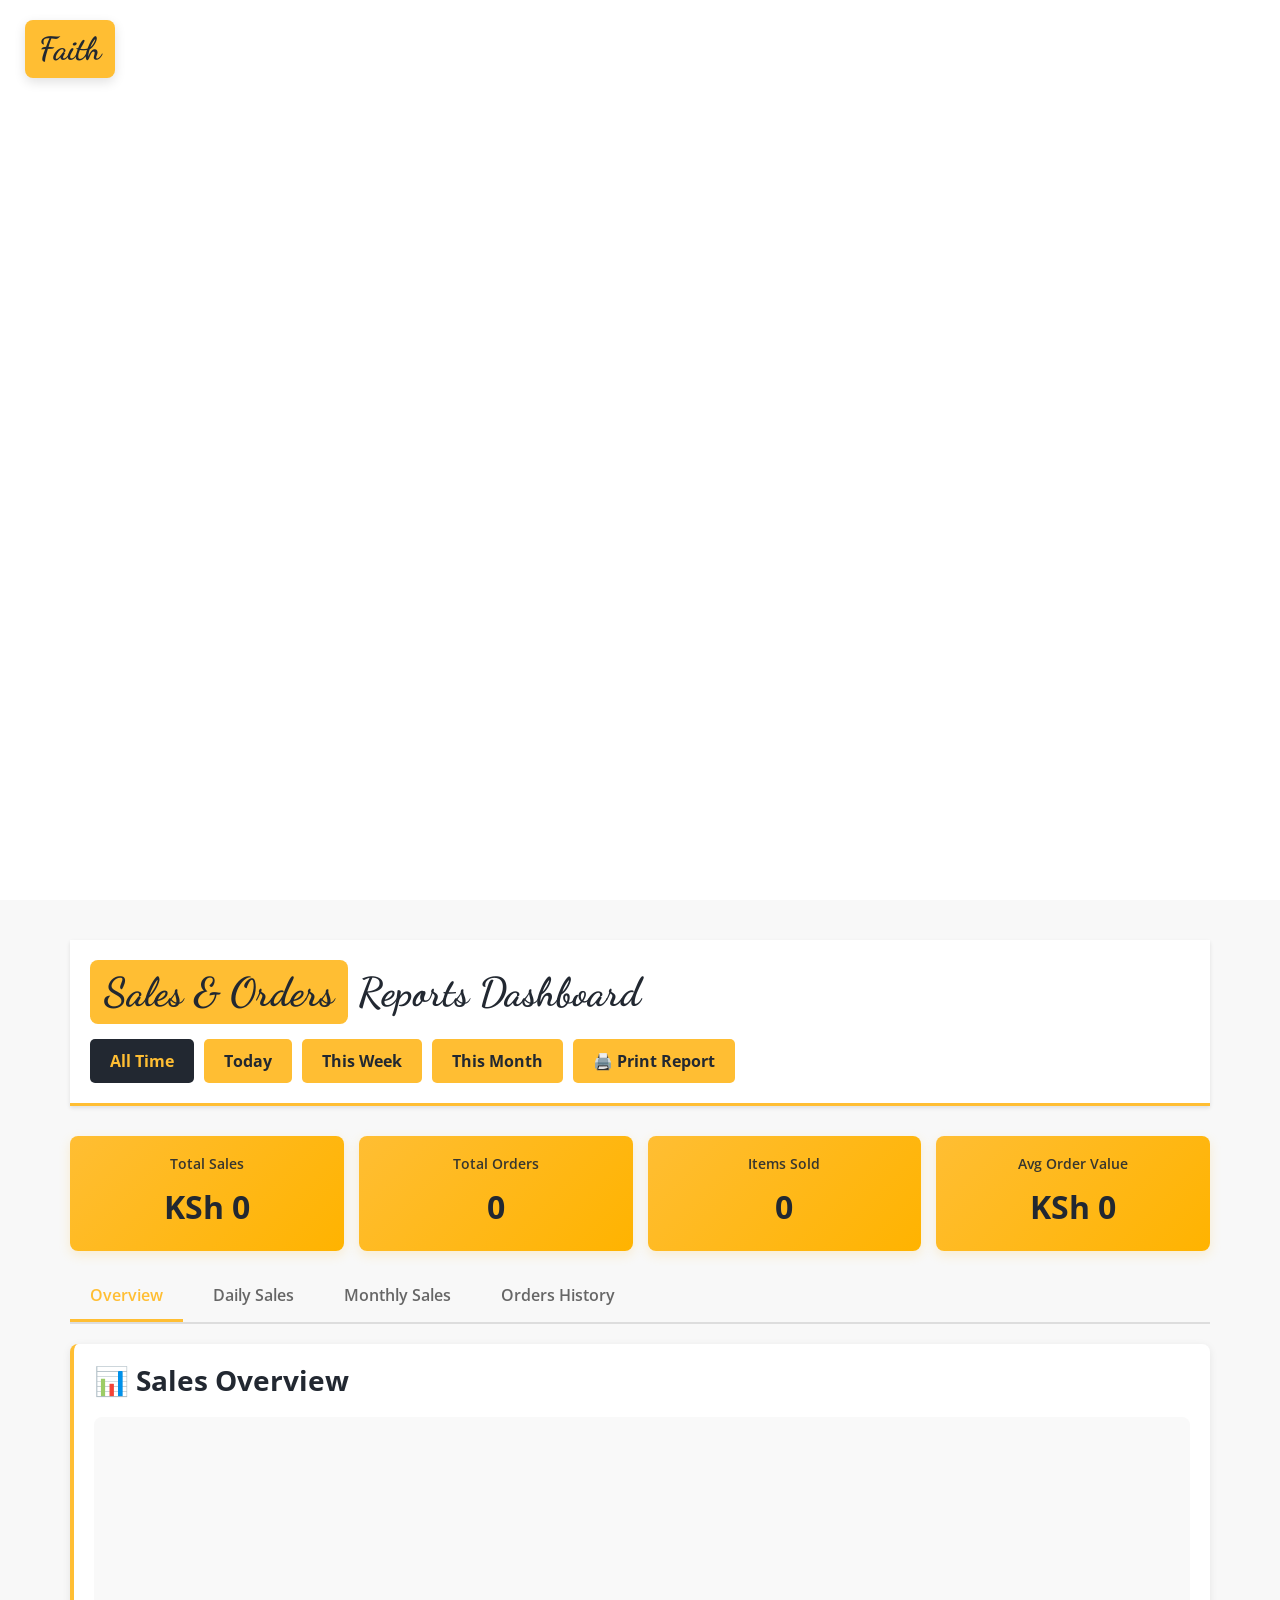
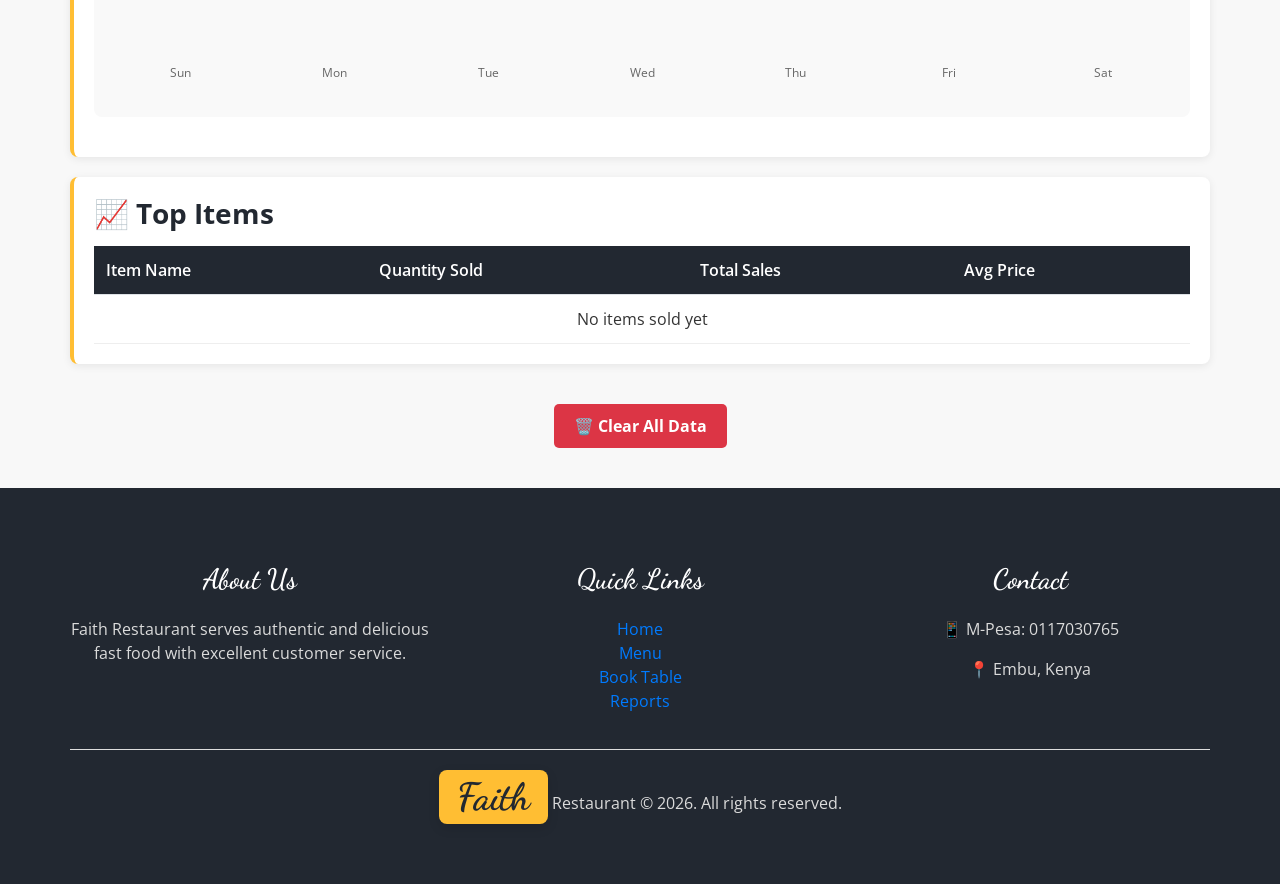
<file: reports.html>
<!DOCTYPE html>
<html>
<head>
    <meta charset="utf-8" />
    <meta http-equiv="X-UA-Compatible" content="IE=edge" />
    <meta name="viewport" content="width=device-width, initial-scale=1" />
    <meta name="viewport" content="initial-scale=1, maximum-scale=1" />
    <title>Sales Reports - Faith Restaurant</title>
    <link rel="stylesheet" type="text/css" href="css/bootstrap.css" />
    <link rel="stylesheet" type="text/css" href="css/font-awesome.min.css" />
    <link rel="stylesheet" type="text/css" href="css/style.css" />
    <link rel="stylesheet" type="text/css" href="css/responsive.css" />
    <style>
        .reports-container {
            padding: 40px 0;
            background: #f8f8f8;
            min-height: 100vh;
        }
        
        .report-header {
            background: #fff;
            padding: 20px;
            border-bottom: 3px solid #ffbe33;
            margin-bottom: 30px;
            box-shadow: 0 2px 4px rgba(0,0,0,0.1);
        }
        
        .report-header h1 {
            color: #222831;
            font-weight: bold;
            margin: 0;
            display: flex;
            align-items: center;
            gap: 10px;
        }
        
        .report-header h1 span {
            background: #ffbe33;
            color: #222831;
            padding: 8px 14px;
            border-radius: 8px;
        }
        
        .report-controls {
            display: flex;
            gap: 10px;
            margin-top: 15px;
            flex-wrap: wrap;
        }
        
        .report-controls button {
            background: #ffbe33;
            border: none;
            padding: 10px 20px;
            border-radius: 5px;
            cursor: pointer;
            font-weight: bold;
            color: #222831;
            transition: all 0.3s ease;
        }
        
        .report-controls button:hover {
            background: #ffb300;
            transform: translateY(-2px);
            box-shadow: 0 4px 8px rgba(255,190,51,0.3);
        }
        
        .report-controls button.active {
            background: #222831;
            color: #ffbe33;
        }
        
        .tabs-nav {
            display: flex;
            gap: 10px;
            margin-bottom: 20px;
            border-bottom: 2px solid #ddd;
        }
        
        .tabs-nav button {
            background: transparent;
            border: none;
            padding: 12px 20px;
            cursor: pointer;
            font-weight: 600;
            color: #666;
            border-bottom: 3px solid transparent;
            transition: all 0.3s;
        }
        
        .tabs-nav button.active {
            color: #ffbe33;
            border-bottom-color: #ffbe33;
        }
        
        .tab-content {
            display: none;
        }
        
        .tab-content.active {
            display: block;
        }
        
        .report-card {
            background: #fff;
            padding: 20px;
            border-radius: 8px;
            margin-bottom: 20px;
            box-shadow: 0 2px 8px rgba(0,0,0,0.08);
            border-left: 4px solid #ffbe33;
        }
        
        .report-card h3 {
            color: #222831;
            margin: 0 0 15px 0;
            font-weight: bold;
        }
        
        .stats-grid {
            display: grid;
            grid-template-columns: repeat(auto-fit, minmax(200px, 1fr));
            gap: 15px;
            margin-bottom: 20px;
        }
        
        .stat-box {
            background: linear-gradient(135deg, #ffbe33 0%, #ffb300 100%);
            padding: 20px;
            border-radius: 8px;
            color: #222831;
            text-align: center;
            box-shadow: 0 4px 12px rgba(255,190,51,0.2);
        }
        
        .stat-box h4 {
            margin: 0;
            font-size: 14px;
            opacity: 0.9;
            font-weight: 600;
        }
        
        .stat-box .stat-value {
            font-size: 32px;
            font-weight: bold;
            margin: 10px 0 0 0;
        }
        
        .table-responsive {
            overflow-x: auto;
            margin-top: 15px;
        }
        
        .table {
            width: 100%;
            margin: 0;
        }
        
        .table thead {
            background: #222831;
            color: #fff;
        }
        
        .table thead th {
            padding: 12px;
            text-align: left;
            font-weight: 600;
            border: none;
        }
        
        .table tbody td {
            padding: 12px;
            border-bottom: 1px solid #eee;
            color: #333;
        }
        
        .table tbody tr:hover {
            background: #f9f9f9;
        }
        
        .item-name {
            font-weight: 600;
            color: #222831;
        }
        
        .item-quantity {
            background: #f0f0f0;
            padding: 4px 8px;
            border-radius: 4px;
            font-weight: 600;
        }
        
        .item-price {
            color: #ffbe33;
            font-weight: bold;
        }
        
        .no-data {
            text-align: center;
            padding: 40px;
            color: #999;
        }
        
        .no-data p {
            font-size: 16px;
            margin: 10px 0;
        }
        
        .chart-container {
            position: relative;
            margin: 20px 0;
            height: 300px;
            background: #f9f9f9;
            border-radius: 8px;
            padding: 15px;
        }
        
        .bar-chart {
            display: flex;
            align-items: flex-end;
            justify-content: space-around;
            height: 250px;
            gap: 10px;
        }
        
        .bar {
            flex: 1;
            background: linear-gradient(to top, #ffbe33, #ffb300);
            border-radius: 4px 4px 0 0;
            position: relative;
            min-height: 20px;
            display: flex;
            flex-direction: column;
            justify-content: flex-end;
            align-items: center;
            padding-bottom: 5px;
        }
        
        .bar-label {
            font-size: 12px;
            color: #666;
            margin-top: 8px;
            text-align: center;
            width: 100%;
        }
        
        .bar-value {
            font-size: 11px;
            color: #222831;
            font-weight: bold;
            background: white;
            padding: 2px 6px;
            border-radius: 3px;
        }
        
        .clear-data-btn {
            background: #dc3545;
            border: none;
            padding: 10px 20px;
            border-radius: 5px;
            cursor: pointer;
            font-weight: bold;
            color: white;
            margin-top: 20px;
        }
        
        .clear-data-btn:hover {
            background: #c82333;
        }
        
        @media print {
            body {
                background: white;
            }
            
            .navbar, .footer, .report-controls, .clear-data-btn, .cart-panel {
                display: none !important;
            }
            
            .reports-container {
                padding: 0;
                background: white;
            }
            
            .report-header {
                border-bottom: 2px solid #000;
                page-break-after: avoid;
            }
            
            .report-card {
                page-break-inside: avoid;
                border: 1px solid #ccc;
                box-shadow: none;
            }
            
            .table {
                border-collapse: collapse;
            }
            
            .table thead {
                background: #222831 !important;
                -webkit-print-color-adjust: exact;
                color-adjust: exact;
            }
            
            .table thead th {
                color: white !important;
                -webkit-print-color-adjust: exact;
                color-adjust: exact;
            }
            
            .stat-box {
                border: 1px solid #ccc;
                box-shadow: none;
                -webkit-print-color-adjust: exact;
                color-adjust: exact;
            }
        }
    </style>
</head>
<body>
    <div class="hero_area">
        <header class="header_section">
            <div class="container-fluid">
                <nav class="navbar navbar-expand-lg custom_nav-container">
                    <a class="navbar-brand" href="index.html">
                        <span>Faith</span>
                    </a>
                    <button class="navbar-toggler" type="button" data-toggle="collapse" data-target="#navbarSupportedContent" aria-controls="navbarSupportedContent" aria-expanded="false" aria-label="Toggle navigation">
                        <span class=""></span>
                    </button>
                    <div class="collapse navbar-collapse" id="navbarSupportedContent">
                        <ul class="navbar-nav" style="margin-left: auto;">
                            <li class="nav-item">
                                <a class="nav-link" href="index.html">Home</a>
                            </li>
                            <li class="nav-item">
                                <a class="nav-link" href="menu.html">Menu</a>
                            </li>
                            <li class="nav-item">
                                <a class="nav-link" href="about.html">About</a>
                            </li>
                            <li class="nav-item">
                                <a class="nav-link" href="book.html">Book</a>
                            </li>
                            <li class="nav-item">
                                <a class="nav-link" href="reports.html">Reports</a>
                            </li>
                            <li class="nav-item">
                                <form class="search-form" style="margin-left: 12px;">
                                    <input type="text" class="search-input" placeholder="Search menu..." />
                                    <button type="button" class="nav_search-btn">
                                        <i class="fa fa-search" aria-hidden="true"></i>
                                    </button>
                                </form>
                            </li>
                            <li class="nav-item" style="margin-left: 15px;">
                                <a class="nav-link" href="book.html">
                                    <i class="fa fa-user" aria-hidden="true"></i>
                                </a>
                            </li>
                            <li class="nav-item" style="margin-left: 10px;">
                                <a class="nav-link" href="#" id="cartOpenBtn" onclick="openCart(); return false;">
                                    <i class="fa fa-shopping-cart" aria-hidden="true"></i>
                                </a>
                            </li>
                        </ul>
                    </div>
                </nav>
            </div>
        </header>
    </div>

    <!-- Reports Section -->
    <section class="reports-container">
        <div class="container">
            <div class="report-header">
                <h1><span>Sales & Orders</span> Reports Dashboard</h1>
                <div class="report-controls">
                    <button class="active" data-filter="all" onclick="filterReports('all')">All Time</button>
                    <button data-filter="today" onclick="filterReports('today')">Today</button>
                    <button data-filter="week" onclick="filterReports('week')">This Week</button>
                    <button data-filter="month" onclick="filterReports('month')">This Month</button>
                    <button onclick="printReport()">🖨️ Print Report</button>
                </div>
            </div>

            <!-- Summary Stats -->
            <div id="summaryStats" class="stats-grid">
                <!-- Stats populated by JavaScript -->
            </div>

            <!-- Tabs -->
            <div class="tabs-nav">
                <button class="active" onclick="switchTab('overview')">Overview</button>
                <button onclick="switchTab('daily')">Daily Sales</button>
                <button onclick="switchTab('monthly')">Monthly Sales</button>
                <button onclick="switchTab('orders')">Orders History</button>
            </div>

            <!-- Overview Tab -->
            <div id="overview" class="tab-content active">
                <div class="report-card">
                    <h3>📊 Sales Overview</h3>
                    <div id="overviewChart" class="chart-container">
                        <div class="bar-chart" id="overviewBarChart"></div>
                    </div>
                </div>
                
                <div class="report-card">
                    <h3>📈 Top Items</h3>
                    <div class="table-responsive">
                        <table class="table">
                            <thead>
                                <tr>
                                    <th>Item Name</th>
                                    <th>Quantity Sold</th>
                                    <th>Total Sales</th>
                                    <th>Avg Price</th>
                                </tr>
                            </thead>
                            <tbody id="topItemsTable">
                                <tr><td colspan="4" class="no-data">No data available</td></tr>
                            </tbody>
                        </table>
                    </div>
                </div>
            </div>

            <!-- Daily Sales Tab -->
            <div id="daily" class="tab-content">
                <div class="report-card">
                    <h3>📅 Daily Sales</h3>
                    <div class="table-responsive">
                        <table class="table">
                            <thead>
                                <tr>
                                    <th>Date</th>
                                    <th>Orders</th>
                                    <th>Items Sold</th>
                                    <th>Total Sales (KSh)</th>
                                </tr>
                            </thead>
                            <tbody id="dailySalesTable">
                                <tr><td colspan="4" class="no-data">No data available</td></tr>
                            </tbody>
                        </table>
                    </div>
                </div>
            </div>

            <!-- Monthly Sales Tab -->
            <div id="monthly" class="tab-content">
                <div class="report-card">
                    <h3>📆 Monthly Sales</h3>
                    <div class="table-responsive">
                        <table class="table">
                            <thead>
                                <tr>
                                    <th>Month</th>
                                    <th>Orders</th>
                                    <th>Items Sold</th>
                                    <th>Total Sales (KSh)</th>
                                </tr>
                            </thead>
                            <tbody id="monthlySalesTable">
                                <tr><td colspan="4" class="no-data">No data available</td></tr>
                            </tbody>
                        </table>
                    </div>
                </div>
            </div>

            <!-- Orders History Tab -->
            <div id="orders" class="tab-content">
                <div class="report-card">
                    <h3>📋 Orders History</h3>
                    <div class="table-responsive">
                        <table class="table">
                            <thead>
                                <tr>
                                    <th>Order ID</th>
                                    <th>Date & Time</th>
                                    <th>Items</th>
                                    <th>Total (KSh)</th>
                                    <th>Phone Number</th>
                                </tr>
                            </thead>
                            <tbody id="ordersHistoryTable">
                                <tr><td colspan="5" class="no-data">No orders yet</td></tr>
                            </tbody>
                        </table>
                    </div>
                </div>
            </div>

            <div style="text-align: center;">
                <button class="clear-data-btn" onclick="clearAllData()">🗑️ Clear All Data</button>
            </div>
        </div>
    </section>

    <!-- Cart Panel -->
    <div class="cart-panel" id="cartPanel">
        <div style="padding: 20px; display: flex; justify-content: space-between; align-items: center; border-bottom: 1px solid #ddd;">
            <h5 style="margin: 0; color: #222831; font-weight: bold;">Your Order</h5>
            <button onclick="closeCartPanel()" style="background: none; border: none; font-size: 24px; cursor: pointer; color: #222831;">×</button>
        </div>
        <div style="padding: 20px; flex: 1; overflow-y: auto;">
            <div id="cart-items" style="margin-bottom: 20px;"></div>
            <div style="background: #f8f8f8; padding: 15px; border-radius: 8px; margin-bottom: 15px; text-align: right;">
                <p style="margin: 0 0 10px 0; color: #666;">Total:</p>
                <h3 style="margin: 0; color: #ffbe33; font-size: 28px;" id="cartTotal">KSh 0</h3>
            </div>
        </div>
        <div style="padding: 20px; border-top: 1px solid #ddd;">
            <input type="text" id="mpesaNumber" placeholder="Your M-Pesa Number (07...)" style="width: 100%; padding: 10px; margin-bottom: 10px; border: 1px solid #ddd; border-radius: 5px;" />
            <button onclick="placeOrder()" style="width: 100%; padding: 12px; background: #ffbe33; border: none; border-radius: 5px; font-weight: bold; cursor: pointer; color: #222831;">Place Order</button>
        </div>
        <div id="paymentInstructions" style="padding: 20px; border-top: 1px solid #ddd; display: none;"></div>
    </div>

    <section class="footer_section">
        <div class="container">
            <div class="row">
                <div class="col-md-4">
                    <h4>About Us</h4>
                    <p>Faith Restaurant serves authentic and delicious fast food with excellent customer service.</p>
                </div>
                <div class="col-md-4">
                    <h4>Quick Links</h4>
                    <ul style="list-style: none; padding: 0;">
                        <li><a href="index.html">Home</a></li>
                        <li><a href="menu.html">Menu</a></li>
                        <li><a href="book.html">Book Table</a></li>
                        <li><a href="reports.html">Reports</a></li>
                    </ul>
                </div>
                <div class="col-md-4">
                    <h4>Contact</h4>
                    <p>📱 M-Pesa: 0117030765</p>
                    <p>📍 Embu, Kenya</p>
                </div>
            </div>
            <hr style="margin: 20px 0; border-color: #ddd;" />
            <div style="text-align: center;">
                <p style="margin: 0;">
                    <span class="footer-logo">Faith</span> Restaurant © <span id="displayYear"></span>. All rights reserved.
                </p>
            </div>
        </div>
    </section>

    <script src="js/jquery-3.4.1.min.js"></script>
    <script src="js/bootstrap.js"></script>
    <script src="js/custom.js"></script>
    <script>
        // Initialize reports on page load
        document.addEventListener('DOMContentLoaded', function() {
            loadAndDisplayReports();
        });

        function switchTab(tabName) {
            // Hide all tabs
            document.querySelectorAll('.tab-content').forEach(tab => tab.classList.remove('active'));
            document.querySelectorAll('.tabs-nav button').forEach(btn => btn.classList.remove('active'));
            
            // Show selected tab
            document.getElementById(tabName).classList.add('active');
            event.target.classList.add('active');
            
            loadAndDisplayReports();
        }

        function filterReports(filter) {
            // Update button state
            document.querySelectorAll('.report-controls button[data-filter]').forEach(btn => btn.classList.remove('active'));
            event.target.classList.add('active');
            
            // Store filter preference and reload
            window.reportFilter = filter;
            loadAndDisplayReports();
        }

        function loadAndDisplayReports() {
            const orders = JSON.parse(localStorage.getItem('faithOrders')) || [];
            const filter = window.reportFilter || 'all';
            const filtered = filterOrdersByDate(orders, filter);

            displaySummaryStats(filtered);
            displayOverviewChart(filtered);
            displayTopItems(filtered);
            displayDailySales(filtered);
            displayMonthlySales(filtered);
            displayOrdersHistory(filtered);
        }

        function filterOrdersByDate(orders, filter) {
            const now = new Date();
            const today = new Date(now.getFullYear(), now.getMonth(), now.getDate());
            const weekStart = new Date(today);
            weekStart.setDate(weekStart.getDate() - weekStart.getDay());
            const monthStart = new Date(now.getFullYear(), now.getMonth(), 1);

            return orders.filter(order => {
                const orderDate = new Date(order.timestamp);
                const orderDay = new Date(orderDate.getFullYear(), orderDate.getMonth(), orderDate.getDate());

                switch(filter) {
                    case 'today': return orderDay.getTime() === today.getTime();
                    case 'week': return orderDay >= weekStart;
                    case 'month': return orderDate >= monthStart;
                    default: return true;
                }
            });
        }

        function displaySummaryStats(orders) {
            let totalSales = 0;
            let totalOrders = orders.length;
            let totalItems = 0;

            orders.forEach(order => {
                totalSales += order.total;
                order.items.forEach(item => totalItems += item.quantity);
            });

            const avgOrderValue = totalOrders > 0 ? Math.round(totalSales / totalOrders) : 0;

            const statsHTML = `
                <div class="stat-box">
                    <h4>Total Sales</h4>
                    <div class="stat-value">KSh ${totalSales.toLocaleString()}</div>
                </div>
                <div class="stat-box">
                    <h4>Total Orders</h4>
                    <div class="stat-value">${totalOrders}</div>
                </div>
                <div class="stat-box">
                    <h4>Items Sold</h4>
                    <div class="stat-value">${totalItems}</div>
                </div>
                <div class="stat-box">
                    <h4>Avg Order Value</h4>
                    <div class="stat-value">KSh ${avgOrderValue}</div>
                </div>
            `;

            document.getElementById('summaryStats').innerHTML = statsHTML;
        }

        function displayOverviewChart(orders) {
            const last7Days = [];
            for (let i = 6; i >= 0; i--) {
                const date = new Date();
                date.setDate(date.getDate() - i);
                last7Days.push({
                    date: date,
                    sales: 0,
                    count: 0
                });
            }

            orders.forEach(order => {
                const orderDate = new Date(order.timestamp);
                const orderDay = new Date(orderDate.getFullYear(), orderDate.getMonth(), orderDate.getDate());
                
                const dayData = last7Days.find(d => {
                    const d1 = new Date(d.date.getFullYear(), d.date.getMonth(), d.date.getDate());
                    return d1.getTime() === orderDay.getTime();
                });
                
                if (dayData) {
                    dayData.sales += order.total;
                    dayData.count++;
                }
            });

            const maxSales = Math.max(...last7Days.map(d => d.sales), 1000);

            const chartHTML = last7Days.map(day => {
                const height = (day.sales / maxSales) * 100 || 5;
                const dayName = day.date.toLocaleDateString('en-US', { weekday: 'short' });
                return `
                    <div style="display: flex; flex-direction: column; align-items: center; flex: 1;">
                        <div class="bar" style="height: ${height}%;">
                            <div class="bar-value" style="${height > 20 ? '' : 'display: none;'}">${day.count}</div>
                        </div>
                        <div class="bar-label">${dayName}</div>
                    </div>
                `;
            }).join('');

            document.getElementById('overviewBarChart').innerHTML = chartHTML;
        }

        function displayTopItems(orders) {
            const itemStats = {};

            orders.forEach(order => {
                order.items.forEach(item => {
                    if (!itemStats[item.name]) {
                        itemStats[item.name] = { quantity: 0, total: 0 };
                    }
                    itemStats[item.name].quantity += item.quantity;
                    itemStats[item.name].total += item.price * item.quantity;
                });
            });

            const sortedItems = Object.entries(itemStats)
                .sort((a, b) => b[1].quantity - a[1].quantity)
                .slice(0, 10);

            if (sortedItems.length === 0) {
                document.getElementById('topItemsTable').innerHTML = '<tr><td colspan="4" class="no-data">No items sold yet</td></tr>';
                return;
            }

            const tableHTML = sortedItems.map(([name, stats]) => {
                const avgPrice = Math.round(stats.total / stats.quantity);
                return `
                    <tr>
                        <td><span class="item-name">${name}</span></td>
                        <td><span class="item-quantity">${stats.quantity}</span></td>
                        <td><span class="item-price">KSh ${stats.total.toLocaleString()}</span></td>
                        <td><span class="item-price">KSh ${avgPrice.toLocaleString()}</span></td>
                    </tr>
                `;
            }).join('');

            document.getElementById('topItemsTable').innerHTML = tableHTML;
        }

        function displayDailySales(orders) {
            const dailyStats = {};

            orders.forEach(order => {
                const date = new Date(order.timestamp).toLocaleDateString();
                if (!dailyStats[date]) {
                    dailyStats[date] = { orders: 0, items: 0, sales: 0 };
                }
                dailyStats[date].orders++;
                dailyStats[date].sales += order.total;
                order.items.forEach(item => dailyStats[date].items += item.quantity);
            });

            if (Object.keys(dailyStats).length === 0) {
                document.getElementById('dailySalesTable').innerHTML = '<tr><td colspan="4" class="no-data">No sales data</td></tr>';
                return;
            }

            const tableHTML = Object.entries(dailyStats)
                .sort((a, b) => new Date(b[0]) - new Date(a[0]))
                .map(([date, stats]) => `
                    <tr>
                        <td>${date}</td>
                        <td><span class="item-quantity">${stats.orders}</span></td>
                        <td><span class="item-quantity">${stats.items}</span></td>
                        <td><span class="item-price">KSh ${stats.sales.toLocaleString()}</span></td>
                    </tr>
                `)
                .join('');

            document.getElementById('dailySalesTable').innerHTML = tableHTML;
        }

        function displayMonthlySales(orders) {
            const monthlyStats = {};

            orders.forEach(order => {
                const date = new Date(order.timestamp);
                const month = date.toLocaleDateString('en-US', { year: 'numeric', month: 'long' });
                if (!monthlyStats[month]) {
                    monthlyStats[month] = { orders: 0, items: 0, sales: 0 };
                }
                monthlyStats[month].orders++;
                monthlyStats[month].sales += order.total;
                order.items.forEach(item => monthlyStats[month].items += item.quantity);
            });

            if (Object.keys(monthlyStats).length === 0) {
                document.getElementById('monthlySalesTable').innerHTML = '<tr><td colspan="4" class="no-data">No sales data</td></tr>';
                return;
            }

            const tableHTML = Object.entries(monthlyStats)
                .sort((a, b) => new Date(b[0]) - new Date(a[0]))
                .map(([month, stats]) => `
                    <tr>
                        <td>${month}</td>
                        <td><span class="item-quantity">${stats.orders}</span></td>
                        <td><span class="item-quantity">${stats.items}</span></td>
                        <td><span class="item-price">KSh ${stats.sales.toLocaleString()}</span></td>
                    </tr>
                `)
                .join('');

            document.getElementById('monthlySalesTable').innerHTML = tableHTML;
        }

        function displayOrdersHistory(orders) {
            if (orders.length === 0) {
                document.getElementById('ordersHistoryTable').innerHTML = '<tr><td colspan="5" class="no-data">No orders yet</td></tr>';
                return;
            }

            const tableHTML = orders
                .sort((a, b) => new Date(b.timestamp) - new Date(a.timestamp))
                .map((order, index) => {
                    const date = new Date(order.timestamp).toLocaleDateString();
                    const time = new Date(order.timestamp).toLocaleTimeString();
                    const itemsList = order.items.map(i => `${i.name} (${i.quantity})`).join(', ');
                    return `
                        <tr>
                            <td>#${orders.length - index}</td>
                            <td>${date} ${time}</td>
                            <td>${itemsList}</td>
                            <td><span class="item-price">KSh ${order.total.toLocaleString()}</span></td>
                            <td>${order.phone}</td>
                        </tr>
                    `;
                })
                .join('');

            document.getElementById('ordersHistoryTable').innerHTML = tableHTML;
        }

        function printReport() {
            window.print();
        }

        function clearAllData() {
            if (confirm('Are you sure you want to delete all sales and order data? This action cannot be undone.')) {
                localStorage.removeItem('faithOrders');
                loadAndDisplayReports();
                alert('All data has been cleared.');
            }
        }
    </script>
</body>
</html>
</file>
<file: css/style.css>
@import url("https://fonts.googleapis.com/css2?family=Dancing+Script:wght@400;500;600;700&family=Open+Sans:wght@400;600;700&display=swap");
body {
  font-family: "Open Sans", sans-serif;
  color: #0c0c0c;
  background-color: #ffffff;
  overflow-x: hidden;
}

.layout_padding {
  padding: 90px 0;
}

.layout_padding2 {
  padding: 75px 0;
}

.layout_padding2-top {
  padding-top: 75px;
}

.layout_padding2-bottom {
  padding-bottom: 75px;
}

.layout_padding-top {
  padding-top: 90px;
}

.layout_padding-bottom {
  padding-bottom: 90px;
}

h1,
h2 {
  font-family: 'Dancing Script', cursive;
}

.heading_container {
  display: -webkit-box;
  display: -ms-flexbox;
  display: flex;
  -webkit-box-orient: vertical;
  -webkit-box-direction: normal;
      -ms-flex-direction: column;
          flex-direction: column;
  -webkit-box-align: start;
      -ms-flex-align: start;
          align-items: flex-start;
}

.heading_container h2 {
  position: relative;
  margin-bottom: 0;
  font-size: 2.5rem;
  font-weight: bold;
}

.heading_container h2 span {
  color: #ffbe33;
}

.heading_container p {
  margin-top: 10px;
  margin-bottom: 0;
}

.heading_container.heading_center {
  -webkit-box-align: center;
      -ms-flex-align: center;
          align-items: center;
  text-align: center;
}

a,
a:hover,
a:focus {
  text-decoration: none;
}

a:hover,
a:focus {
  color: initial;
}

.btn,
.btn:focus {
  outline: none !important;
  -webkit-box-shadow: none;
          box-shadow: none;
}

/*header section*/
.hero_area {
  position: relative;
  min-height: 100vh;
  display: -webkit-box;
  display: -ms-flexbox;
  display: flex;
  -webkit-box-orient: vertical;
  -webkit-box-direction: normal;
      -ms-flex-direction: column;
          flex-direction: column;
}

.bg-box {
  position: absolute;
  top: 0;
  left: 0;
  width: 100%;
  height: 100%;
}

.bg-box img {
  width: 100%;
  height: 100%;
  -o-object-fit: cover;
     object-fit: cover;
}

.sub_page .hero_area {
  min-height: auto;
}

.sub_page .hero_area .bg-box {
  position: absolute;
  top: 0;
  left: 0;
  width: 100%;
  height: 100%;
}

.sub_page .hero_area .bg-box img {
  width: 100%;
  height: 100%;
  -o-object-fit: cover;
     object-fit: cover;
  -o-object-position: right top;
     object-position: right top;
}

.header_section {
  padding: 15px 0;
}

.header_section .container-fluid {
  padding-right: 25px;
  padding-left: 25px;
}

.navbar-brand {
  font-family: 'Dancing Script', cursive;
}

.navbar-brand span {
  font-weight: bold;
  font-size: 32px;
  color: #222831;
  background-color: #ffbe33;
  padding: 5px 14px;
  border-radius: 8px;
  display: inline-block;
  box-shadow: 0 4px 12px rgba(0, 0, 0, 0.12);
}

.search-form {
  display: flex;
  align-items: center;
  position: relative;
}

.search-input {
  display: none;
  width: 0;
  opacity: 0;
  border: 1px solid rgba(255, 255, 255, 0.4);
  border-radius: 25px;
  padding: 8px 14px;
  margin-right: 10px;
  color: #222831;
  background-color: #ffffff;
  transition: width 0.25s ease, opacity 0.25s ease;
}

.search-form.open .search-input {
  display: inline-block;
  width: 170px;
  opacity: 1;
}

.nav_search-btn {
  color: #ffffff;
  background: transparent;
  border: none;
}

.search-form.open .nav_search-btn {
  color: #222831;
}

.custom_nav-container {
  padding: 0;
}

.custom_nav-container .navbar-nav {
  padding-left: 18%;
}

.custom_nav-container .navbar-nav .nav-item .nav-link {
  padding: 5px 20px;
  color: #ffffff;
  text-align: center;
  text-transform: uppercase;
  border-radius: 5px;
  -webkit-transition: all 0.3s;
  transition: all 0.3s;
}

.custom_nav-container .navbar-nav .nav-item:hover .nav-link, .custom_nav-container .navbar-nav .nav-item.active .nav-link {
  color: #ffbe33;
}

.custom_nav-container .nav_search-btn {
  width: auto;
  height: auto;
  padding: 0;
  border: none;
  color: #ffffff;
  margin: 0 10px;
}

.custom_nav-container .nav_search-btn:hover {
  color: #ffbe33;
}

.user_option {
  display: -webkit-box;
  display: -ms-flexbox;
  display: flex;
  -webkit-box-align: center;
      -ms-flex-align: center;
          align-items: center;
}

.user_option a {
  margin: 0 10px;
}

.user_option .user_link {
  color: #ffffff;
}

.user_option .user_link:hover {
  color: #ffbe33;
}

.user_option .cart_link {
  display: -webkit-box;
  display: -ms-flexbox;
  display: flex;
  -webkit-box-pack: center;
      -ms-flex-pack: center;
          justify-content: center;
  -webkit-box-align: center;
      -ms-flex-align: center;
          align-items: center;
}

.user_option .cart_link svg {
  width: 17px;
  height: auto;
  fill: #ffffff;
  margin-bottom: 2px;
}

.user_option .cart_link:hover svg {
  fill: #ffbe33;
}

.user_option .order_online {
  display: inline-block;
  padding: 8px 30px;
  background-color: #ffbe33;
  color: #ffffff;
  border-radius: 45px;
  -webkit-transition: all 0.3s;
  transition: all 0.3s;
  border: none;
}

.user_option .order_online:hover {
  background-color: #e69c00;
}

.custom_nav-container .navbar-toggler {
  outline: none;
}

.custom_nav-container .navbar-toggler {
  padding: 0;
  width: 37px;
  height: 42px;
  -webkit-transition: all 0.3s;
  transition: all 0.3s;
}

.custom_nav-container .navbar-toggler span {
  display: block;
  width: 35px;
  height: 4px;
  background-color: #ffffff;
  margin: 7px 0;
  -webkit-transition: all 0.3s;
  transition: all 0.3s;
  position: relative;
  border-radius: 5px;
  transition: all 0.3s;
}

.custom_nav-container .navbar-toggler span::before, .custom_nav-container .navbar-toggler span::after {
  content: "";
  position: absolute;
  left: 0;
  height: 100%;
  width: 100%;
  background-color: #ffffff;
  top: -10px;
  border-radius: 5px;
  -webkit-transition: all 0.3s;
  transition: all 0.3s;
}

.custom_nav-container .navbar-toggler span::after {
  top: 10px;
}

.custom_nav-container .navbar-toggler[aria-expanded="true"] {
  -webkit-transform: rotate(360deg);
          transform: rotate(360deg);
}

.custom_nav-container .navbar-toggler[aria-expanded="true"] span {
  -webkit-transform: rotate(45deg);
          transform: rotate(45deg);
}

.custom_nav-container .navbar-toggler[aria-expanded="true"] span::before, .custom_nav-container .navbar-toggler[aria-expanded="true"] span::after {
  -webkit-transform: rotate(90deg);
          transform: rotate(90deg);
  top: 0;
}

/*end header section*/
/* slider section */
.slider_section {
  -webkit-box-flex: 1;
      -ms-flex: 1;
          flex: 1;
  display: -webkit-box;
  display: -ms-flexbox;
  display: flex;
  -webkit-box-align: center;
      -ms-flex-align: center;
          align-items: center;
  position: relative;
  padding: 45px 0 75px 0;
}

.slider_section .row {
  -webkit-box-align: center;
      -ms-flex-align: center;
          align-items: center;
}

.slider_section #customCarousel1 {
  width: 100%;
  position: unset;
}

.slider_section .detail-box {
  color: #ffffff;
  margin-bottom: 145px;
}

.slider_section .detail-box h1 {
  font-size: 3.5rem;
  font-weight: bold;
  margin-bottom: 15px;
}

.slider_section .detail-box h1 .hero-brand {
  display: inline-block;
  background-color: #ffbe33;
  color: #222831;
  padding: 8px 14px;
  border-radius: 10px;
  margin-right: 10px;
}

.slider_section .detail-box p {
  font-size: 14px;
}

.slider_section .detail-box a {
  display: inline-block;
  padding: 10px 45px;
  background-color: #ffbe33;
  color: #ffffff;
  border-radius: 45px;
  -webkit-transition: all 0.3s;
  transition: all 0.3s;
  border: none;
  margin-top: 10px;
}

.slider_section .detail-box a:hover {
  background-color: #e69c00;
}

.slider_section .img-box img {
  width: 100%;
}

.slider_section .carousel-indicators {
  position: unset;
  margin: 0;
  -webkit-box-pack: start;
      -ms-flex-pack: start;
          justify-content: flex-start;
  -webkit-box-align: center;
      -ms-flex-align: center;
          align-items: center;
}

.slider_section .carousel-indicators li {
  background-color: #ffffff;
  width: 12px;
  height: 12px;
  border-radius: 100%;
  opacity: 1;
}

.slider_section .carousel-indicators li.active {
  width: 20px;
  height: 20px;
  background-color: #ffbe33;
}

.offer_section {
  position: relative;
  padding-top: 45px;
}

.offer_section .box {
  display: -webkit-box;
  display: -ms-flexbox;
  display: flex;
  -webkit-box-align: center;
      -ms-flex-align: center;
          align-items: center;
  margin-top: 45px;
  border-radius: 5px;
  padding: 20px 15px;
  background-color: #222831;
  color: #ffffff;
}

.offer_section .box .img-box {
  width: 175px;
  min-width: 175px;
  height: 175px;
  margin-right: 15px;
  position: relative;
  -webkit-transition: all 0.1 0.5s;
  transition: all 0.1 0.5s;
  border-radius: 100%;
  border: 5px solid #ffbe33;
  overflow: hidden;
}

.offer_section .box .img-box img {
  width: 100%;
  -webkit-transition: all .2s;
  transition: all .2s;
}

.offer_section .box .detail-box h5 {
  font-family: 'Dancing Script', cursive;
  font-size: 24px;
  margin: 0;
}

.offer_section .box .detail-box h6 {
  font-family: 'Dancing Script', cursive;
  margin: 10px 0;
}

.offer_section .box .detail-box h6 span {
  font-size: 2.5rem;
  font-weight: bold;
}

.offer_section .box .detail-box a {
  display: inline-block;
  padding: 10px 30px;
  background-color: #ffbe33;
  color: #ffffff;
  border-radius: 45px;
  -webkit-transition: all 0.3s;
  transition: all 0.3s;
  border: none;
}

.offer_section .box .detail-box a:hover {
  background-color: #e69c00;
}

.offer_section .box .detail-box a svg {
  width: 20px;
  height: auto;
  margin-left: 5px;
  fill: #ffffff;
}

.offer_section .box:hover .img-box img {
  -webkit-transform: scale(1.1);
          transform: scale(1.1);
}

.food_section .filters_menu {
  padding: 0;
  display: -webkit-box;
  display: -ms-flexbox;
  display: flex;
  -ms-flex-wrap: wrap;
      flex-wrap: wrap;
  -webkit-box-pack: center;
      -ms-flex-pack: center;
          justify-content: center;
  list-style-type: none;
  margin: 45px 0 20px 0;
}

.food_section .filters_menu li {
  padding: 7px 25px;
  cursor: pointer;
  border-radius: 25px;
}

.food_section .filters_menu li.active {
  background-color: #222831;
  color: #ffffff;
}

.food_section .box {
  position: relative;
  margin-top: 25px;
  background-color: #ffffff;
  border-radius: 10px;
  color: #ffffff;
  border-radius: 15px;
  overflow: hidden;
  background: linear-gradient(to bottom, #f1f2f3 25px, #222831 25px);
}

.food_section .box .img-box {
  background: #f1f2f3;
  display: -webkit-box;
  display: -ms-flexbox;
  display: flex;
  -webkit-box-pack: center;
      -ms-flex-pack: center;
          justify-content: center;
  -webkit-box-align: center;
      -ms-flex-align: center;
          align-items: center;
  height: 215px;
  border-radius: 0 0 0 45px;
  margin: -1px;
  padding: 25px;
}

.food_section .box .img-box img {
  max-width: 100%;
  max-height: 145px;
  -webkit-transition: all .2s;
  transition: all .2s;
}

.food_section .box .detail-box {
  padding: 25px;
}

.food_section .box .detail-box h5 {
  font-weight: 600;
}

.food_section .box .detail-box p {
  font-size: 15px;
}

.food_section .box .detail-box h6 {
  margin-top: 10px;
}

.food_section .box .options {
  display: -webkit-box;
  display: -ms-flexbox;
  display: flex;
  -webkit-box-pack: justify;
      -ms-flex-pack: justify;
          justify-content: space-between;
}

.food_section .box .options a {
  width: 40px;
  height: 40px;
  border-radius: 100%;
  background: #ffbe33;
  display: -webkit-box;
  display: -ms-flexbox;
  display: flex;
  -webkit-box-pack: center;
      -ms-flex-pack: center;
          justify-content: center;
  -webkit-box-align: center;
      -ms-flex-align: center;
          align-items: center;
}

.food_section .box .options a svg {
  width: 18px;
  height: auto;
  fill: #ffffff;
}

.food_section .box:hover .img-box img {
  -webkit-transform: scale(1.1);
          transform: scale(1.1);
}

.food_section .btn-box {
  display: -webkit-box;
  display: -ms-flexbox;
  display: flex;
  -webkit-box-pack: center;
      -ms-flex-pack: center;
          justify-content: center;
  margin-top: 45px;
}

.food_section .btn-box a {
  display: inline-block;
  padding: 10px 55px;
  background-color: #ffbe33;
  color: #ffffff;
  border-radius: 45px;
  -webkit-transition: all 0.3s;
  transition: all 0.3s;
  border: none;
}

.food_section .btn-box a:hover {
  background-color: #e69c00;
}

.about_section {
  background: #222831;
  color: #ffffff;
}

.about_section .row {
  -webkit-box-align: center;
      -ms-flex-align: center;
          align-items: center;
}

.about_section .img-box {
  position: relative;
  display: -webkit-box;
  display: -ms-flexbox;
  display: flex;
  -webkit-box-pack: center;
      -ms-flex-pack: center;
          justify-content: center;
}

.about_section .img-box img {
  width: 100%;
  max-width: 445px;
  position: relative;
  z-index: 2;
}

.about_section .detail-box p {
  margin-top: 15px;
}

.about_section .detail-box a {
  display: inline-block;
  padding: 10px 45px;
  background-color: #ffbe33;
  color: #ffffff;
  border-radius: 45px;
  -webkit-transition: all 0.3s;
  transition: all 0.3s;
  border: none;
  margin-top: 15px;
}

.about_section .detail-box a:hover {
  background-color: #e69c00;
}

.book_section {
  position: relative;
}

.book_section .heading_container {
  margin-bottom: 25px;
}

.book_section .form_container .form-control {
  width: 100%;
  border: none;
  height: 50px;
  margin-bottom: 25px;
  padding-left: 25px;
  border: 1px solid #999;
  outline: none;
  color: #000000;
  border-radius: 5px;
  outline: none;
  -webkit-box-shadow: none;
          box-shadow: none;
}

.book_section .form_container .form-control::-webkit-input-placeholder {
  color: #222222;
}

.book_section .form_container .form-control:-ms-input-placeholder {
  color: #222222;
}

.book_section .form_container .form-control::-ms-input-placeholder {
  color: #222222;
}

.book_section .form_container .form-control::placeholder {
  color: #222222;
}

.book_section .form_container .nice-select .current {
  font-size: 16px;
}

.book_section .form_container button {
  margin-top: 15px;
  border: none;
  text-transform: uppercase;
  display: inline-block;
  padding: 10px 55px;
  background-color: #ffbe33;
  color: #ffffff;
  border-radius: 45px;
  -webkit-transition: all 0.3s;
  transition: all 0.3s;
  border: none;
}

.book_section .form_container button:hover {
  background-color: #e69c00;
}

.book_section .map_container {
  width: 100%;
  height: 345px;
  border-radius: 10px;
  overflow: hidden;
  position: relative;
}

.book_section .map_container .map-search-input {
  width: calc(100% - 24px);
  margin: 15px 12px 0;
  padding: 12px 14px;
  border-radius: 10px;
  border: 1px solid #ddd;
  background: #fff;
  font-size: 14px;
  box-shadow: 0 2px 8px rgba(0, 0, 0, 0.1);
  z-index: 1;
  position: relative;
}

.book_section .map_container #googleMap {
  height: calc(100% - 60px);
  min-height: 100%;
  width: 100%;
}

.cart_link { position: relative; }
.cart-count {
  position: absolute;
  top: 5px;
  right: 4px;
  background: #ff4d4d;
  color: #fff;
  border-radius: 50%;
  width: 20px;
  height: 20px;
  font-size: 12px;
  display: inline-flex;
  align-items: center;
  justify-content: center;
}
.cart-panel {
  display: none;
  position: fixed;
  right: 0;
  top: 0;
  width: 320px;
  height: 100%;
  background: #fff;
  box-shadow: -2px 0 20px rgba(0, 0, 0, 0.2);
  z-index: 1100;
  overflow-y: auto;
  padding: 20px;
  transition: transform 0.2s ease;
  transform: translateX(100%);
}
.cart-panel.open {
  display: block;
  transform: translateX(0);
}
.cart-panel-header {
  display: flex;
  justify-content: space-between;
  align-items: center;
  margin-bottom: 1rem;
}
.cart-panel-header h4 {
  margin: 0;
  font-size: 1.2rem;
}
.cart-panel-header button {
  background: none;
  border: none;
  font-size: 1.5rem;
  line-height: 1;
  cursor: pointer;
}
.cart-item {
  border-bottom: 1px solid #eee;
  padding: 12px 0;
}
.cart-item:last-child {
  border-bottom: none;
}
.cart-item-name {
  font-weight: 600;
  margin-bottom: 4px;
}
.cart-item-details {
  font-size: 0.9rem;
  color: #555;
}
.cart-panel-footer {
  margin-top: 20px;
  font-size: 1rem;
  font-weight: 700;
}
.place-order-btn {
  display: block;
  width: 100%;
  margin: 12px 0 0;
  padding: 10px 14px;
  background: #1e90ff;
  color: #fff;
  border: none;
  border-radius: 5px;
  font-size: 0.95rem;
  cursor: pointer;
}
.payment-instructions {
  margin-top: 12px;
  font-size: 0.95rem;
  line-height: 1.4;
  color: #333;
  background: #f9f9f9;
  padding: 12px;
  border-radius: 6px;
  display: none;
}
.payment-instructions.open {
  display: block;
}
.cart-input-row {
  margin-top: 10px;
}
#mpesaNumber {
  width: 100%;
  padding: 10px 12px;
  border-radius: 6px;
  border: 1px solid #ddd;
  font-size: 0.95rem;
}
.cart-remove {
  display: inline-block;
  background: #ff4d4d;
  border: none;
  color: #fff;
  padding: 6px 10px;
  border-radius: 5px;
  cursor: pointer;
  margin-top: 8px;
  font-size: 0.85rem;
}

/* client section start */
.client_section .heading_container {
  margin-bottom: 30px;
}

.client_section .box {
  display: -webkit-box;
  display: -ms-flexbox;
  display: flex;
  -webkit-box-orient: vertical;
  -webkit-box-direction: normal;
      -ms-flex-direction: column;
          flex-direction: column;
  margin: 15px;
}

.client_section .box .img-box {
  position: relative;
  display: -webkit-box;
  display: -ms-flexbox;
  display: flex;
  -webkit-box-pack: center;
      -ms-flex-pack: center;
          justify-content: center;
  -webkit-box-align: center;
      -ms-flex-align: center;
          align-items: center;
  width: 115px;
  position: relative;
  margin-top: 30px;
}

.client_section .box .img-box img {
  border-radius: 100%;
  border: 5px solid #ffbe33;
  position: relative;
}

.client_section .box .img-box::before {
  content: "";
  position: absolute;
  left: 50%;
  top: 0;
  width: 20px;
  height: 20px;
  background-color: #ffbe33;
  -webkit-transform: rotate(45deg) translateX(-50%);
          transform: rotate(45deg) translateX(-50%);
}

.client_section .box .detail-box {
  background-color: #222831;
  color: #ffffff;
  padding: 25px 25px 15px 25px;
  border-radius: 5px;
}

.client_section .box .detail-box h6 {
  font-weight: 600;
  font-size: 18px;
  margin: 15px 0 5px 0;
}

.client_section .box .detail-box p {
  margin-bottom: 0;
  font-size: 15px;
  margin-bottom: 10px;
}

.client_section .owl-carousel .owl-nav {
  display: -webkit-box;
  display: -ms-flexbox;
  display: flex;
  -webkit-box-pack: center;
      -ms-flex-pack: center;
          justify-content: center;
  margin-top: 45px;
  padding: 0 15px;
}

.client_section .owl-carousel .owl-nav .owl-prev,
.client_section .owl-carousel .owl-nav .owl-next {
  width: 45px;
  height: 45px;
  background-color: #ffbe33;
  color: #ffffff;
  outline: none;
  bottom: 0px;
  font-size: 24px;
  margin: 0 5px;
  border-radius: 100%;
}

/* client section end */
.contact_section .heading_container {
  margin-bottom: 45px;
}

.contact_section .form_container .form-group {
  margin-bottom: 25px;
}

.contact_section .form_container input {
  width: 100%;
  border: none;
  height: 50px;
  padding-left: 25px;
  background-color: transparent;
  border: 1px solid #ccc;
  outline: none;
  color: #000000;
  border-radius: 5px;
}

.contact_section .form_container input::-webkit-input-placeholder {
  color: #222222;
}

.contact_section .form_container input:-ms-input-placeholder {
  color: #222222;
}

.contact_section .form_container input::-ms-input-placeholder {
  color: #222222;
}

.contact_section .form_container input::placeholder {
  color: #222222;
}

.contact_section .form_container input.message-box {
  height: 120px;
  border-radius: 5px;
}

.contact_section .form_container .btn-box {
  display: -webkit-box;
  display: -ms-flexbox;
  display: flex;
  -webkit-box-pack: center;
      -ms-flex-pack: center;
          justify-content: center;
}

.contact_section .form_container button {
  margin-top: 10px;
  border: none;
  text-transform: uppercase;
  display: inline-block;
  padding: 10px 55px;
  background-color: #ffbe33;
  color: #ffffff;
  border-radius: 0px;
  -webkit-transition: all 0.3s;
  transition: all 0.3s;
  border: none;
}

.contact_section .form_container button:hover {
  background-color: #e69c00;
}

/* footer section*/
.footer_section {
  background-color: #222831;
  color: #ffffff;
  padding: 75px 0 40px 0;
  text-align: center;
}

.footer_section h4 {
  font-size: 28px;
}

.footer_section h4,
.footer_section .footer-logo {
  font-weight: 600;
  margin-bottom: 20px;
  font-family: 'Dancing Script', cursive;
}

.footer_section p {
  color: #dbdbdb;
}

.footer_section .footer-col {
  margin-bottom: 30px;
}

.footer_section .footer_contact .contact_link_box {
  display: -webkit-box;
  display: -ms-flexbox;
  display: flex;
  -webkit-box-orient: vertical;
  -webkit-box-direction: normal;
      -ms-flex-direction: column;
          flex-direction: column;
}

.footer_section .footer_contact .contact_link_box a {
  margin: 5px 0;
  color: #ffffff;
}

.footer_section .footer_contact .contact_link_box a i {
  margin-right: 5px;
}

.footer_section .footer_contact .contact_link_box a:hover {
  color: #ffbe33;
}

.footer_section .footer-logo {
  display: inline-block;
  font-weight: bold;
  font-size: 38px;
  line-height: 1;
  color: #222831;
  background-color: #ffbe33;
  padding: 8px 18px;
  border-radius: 8px;
  box-shadow: 0 4px 12px rgba(0, 0, 0, 0.12);
}

.footer_section .footer_social {
  display: -webkit-box;
  display: -ms-flexbox;
  display: flex;
  -webkit-box-pack: center;
      -ms-flex-pack: center;
          justify-content: center;
  margin-top: 20px;
  margin-bottom: 10px;
}

.footer_section .footer_social a {
  display: -webkit-box;
  display: -ms-flexbox;
  display: flex;
  -webkit-box-pack: center;
      -ms-flex-pack: center;
          justify-content: center;
  -webkit-box-align: center;
      -ms-flex-align: center;
          align-items: center;
  color: #222831;
  width: 30px;
  height: 30px;
  border-radius: 100%;
  background-color: #ffffff;
  border-radius: 100%;
  margin: 0 2.5px;
  font-size: 18px;
}

.footer_section .footer_social a:hover {
  color: #ffbe33;
}

.footer_section .footer-info {
  text-align: center;
  margin-top: 25px;
}

.footer_section .footer-info p {
  color: #ffffff;
  margin: 0;
}

.footer_section .footer-info p a {
  color: inherit;
}
/*# sourceMappingURL=style.css.map */
</file>
<file: css/responsive.css>
@media (max-width: 1300px) {}

@media (max-width: 1120px) {}

@media (max-width: 992px) {
  .hero_area {
    min-height: auto;
  }

  .custom_nav-container .navbar-nav {
    padding-top: 15px;
padding-left: 0;
    align-items: center;
  }

  .user_option{
    justify-content: center;
    margin-top: 15px;
  }
  .custom_nav-container .navbar-nav .nav-item .nav-link {
    padding: 5px 25px;
    margin: 5px 0;
  }

  .slider_section .carousel-indicators {
    margin-top: 45px;
  }

  .offer_section .box {
    flex-direction: column;
    align-items: center;
    text-align: center;
  }

  .offer_section .box .img-box {
    margin-right: 0;
    margin-bottom: 15px;
  }
}

@media (max-width: 767px) {

  .about_section .detail-box,
  .book_section .form_container {
    margin-bottom: 45px;
  }

  .about_section .row {
    flex-direction: column-reverse;
  }

  .offer_section .box {
    flex-direction: row;
    text-align: left;
  }

  .offer_section .box .img-box {
    margin-right: 15px;
    margin-bottom: 0;
  }
}

@media (max-width: 576px) {}

@media (max-width: 480px) {}

@media (max-width: 430px) {
  .offer_section .box {
    flex-direction: column;
    text-align: center;
  }

  .offer_section .box .img-box {
    margin-right: 0;
    margin-bottom: 15px;
  }
}

@media (max-width: 376px) {
  .slider_section .detail-box h1 {
    font-size: 3rem;
  }
}

@media (min-width: 1200px) {
  .container {
    max-width: 1170px;
  }
}


@media (min-width:576px) and (max-width:991px) {
  .rent_solution_container .col-md-4.col-sm-6 {
    float: left;
    width: 50%;
  }
}
</file>
